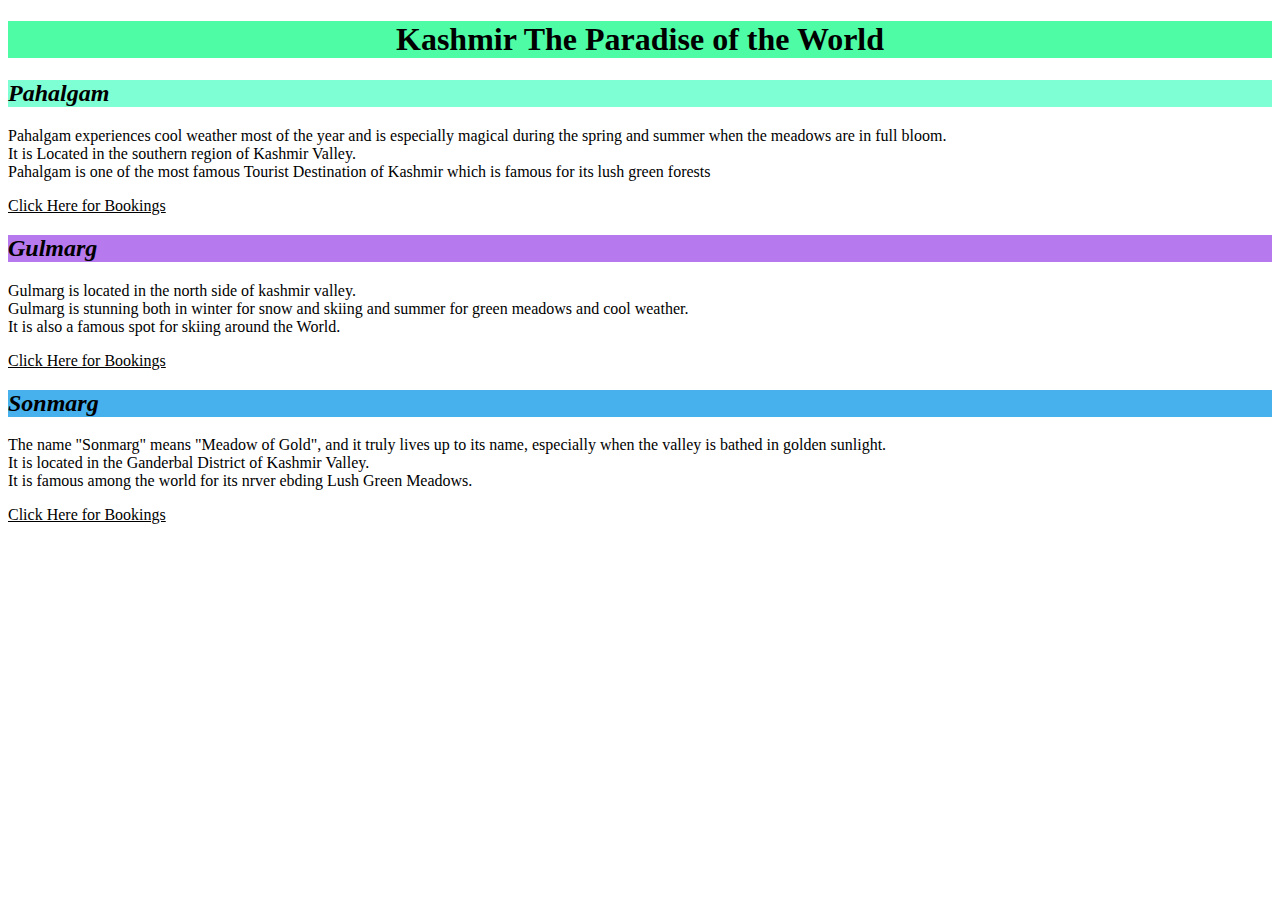
<file: index.html>
<!DOCTYPE html>
<html lang="en">
<head>
    <meta charset="UTF-8">
    <meta name="viewport" content="width=device-width, initial-scale=1.0">
    <title>Document</title>
</head>
<body>
    <h1 style="background-color: rgb(77, 252, 164);color: rgb(0, 0, 0); font: 200; text-align: center;">Kashmir The Paradise of the World</h1>
    <h2 style="background-color: aquamarine; color: rgb(0, 0, 0); font-style:italic ;
     ">Pahalgam</h2>

    <p style="font-size: medium;"> Pahalgam experiences cool weather most of the year and is especially magical during the spring and summer when the meadows are in full bloom.<br> 
        It is Located in the southern region of Kashmir Valley. <br>Pahalgam is one of the most famous Tourist Destination of Kashmir which is famous for its lush green forests</p>
        <a style="color: rgb(0, 0, 0); font-weight: 200" href="https://www.goibibo.com/?utm_source=google&utm_medium=cpc&utm_campaign=DF-Brand-EM&utm_adgroup=Only%20Goibibo&utm_term=!SEM!DF!G!Brand!RSA!108599293!6504095653!602838584772!e!goibibo!c!&gad_source=1&gbraid=0AAAAADrlxCdIr77TGudvKiIhxAaayuikK&gclid=Cj0KCQjwzrzABhD8ARIsANlSWNPlb34TzY1n7H7DQP4-T8tEmQBRnN_NtDupAnRO755ROxxxoC5DXQMaAlc1EALw_wcB">Click Here for Bookings</a>
         <h2 style="background-color: rgb(182, 121, 238); color: black; font-style:italic ; " ;>Gulmarg</h2>

         <p style="font-size: medium;">Gulmarg is located in the north side of kashmir valley.<br>
            Gulmarg is stunning both in winter for snow and skiing and summer for green meadows and cool weather.
            <br> It is also a famous spot for skiing around the World. </p>
         <a style="color: black; font-weight: 200; " href="https://www.goibibo.com/?utm_source=google&utm_medium=cpc&utm_campaign=DF-Brand-EM&utm_adgroup=Only%20Goibibo&utm_term=!SEM!DF!G!Brand!RSA!108599293!6504095653!602838584772!e!goibibo!c!&gad_source=1&gbraid=0AAAAADrlxCdIr77TGudvKiIhxAaayuikK&gclid=Cj0KCQjwzrzABhD8ARIsANlSWNPlb34TzY1n7H7DQP4-T8tEmQBRnN_NtDupAnRO755ROxxxoC5DXQMaAlc1EALw_wcB">Click Here for Bookings</a>

         <h2 style="background-color: rgb(71, 177, 238); color: black; font-style:italic ;">Sonmarg</h2>
         <p style="font-size: medium;">  The name "Sonmarg" means "Meadow of Gold", and it truly lives up to its name, especially when the valley is bathed in golden sunlight.<br>
            It is located in the Ganderbal District of Kashmir Valley. <br>
        It is famous among the world for its nrver ebding Lush Green Meadows.</p>
        <a style="color: black; font-weight: 200; " href="https://www.goibibo.com/?utm_source=google&utm_medium=cpc&utm_campaign=DF-Brand-EM&utm_adgroup=Only%20Goibibo&utm_term=!SEM!DF!G!Brand!RSA!108599293!6504095653!602838584772!e!goibibo!c!&gad_source=1&gbraid=0AAAAADrlxCdIr77TGudvKiIhxAaayuikK&gclid=Cj0KCQjwzrzABhD8ARIsANlSWNPlb34TzY1n7H7DQP4-T8tEmQBRnN_NtDupAnRO755ROxxxoC5DXQMaAlc1EALw_wcB">Click Here for Bookings</a>
    
</body>
</html>
</file>
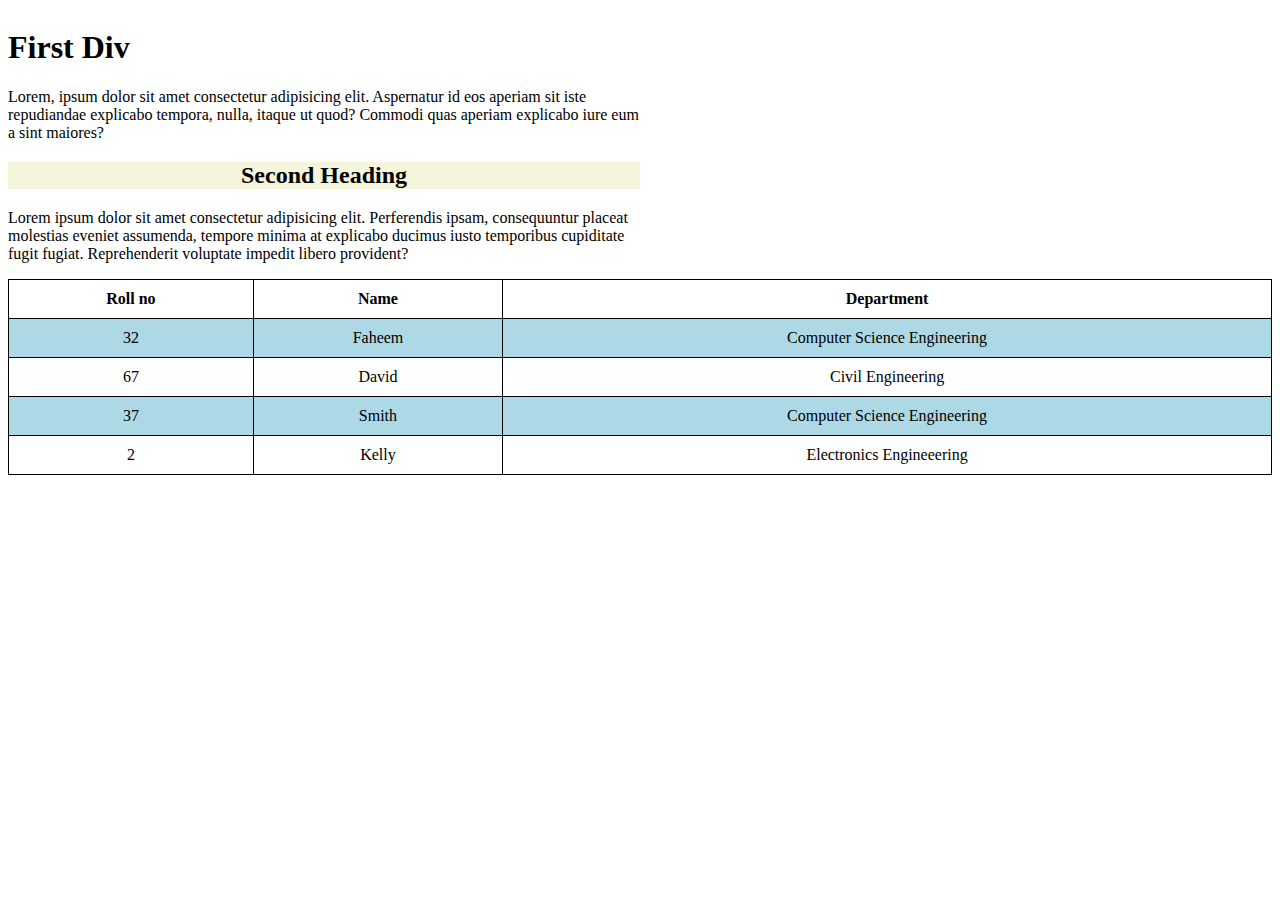
<file: 2nd.html>
<!DOCTYPE html>
<html lang="en">
<head>
    <style>
        div, div{
            display: inline-block;
            width: 50%;
        }
        


        h2{
            text-align: center;
            background-color: beige;

        }
        table{
            border-collapse: collapse;
            width: 100%;
            text-align: center;

        }
        tr,td,th{
            border: 1px solid black;
            padding: 10px;
            text-align: center;
        }

        tr:nth-child(even){
            background-color: lightblue;
        }
    </style>
    <meta charset="UTF-8">
    <meta name="viewport" content="width=device-width, initial-scale=1.0">
    <title>Document</title>
</head>
<body>
    <div>
        <h1> First Div</h1>
        <p>Lorem, ipsum dolor sit amet consectetur adipisicing elit. Aspernatur id eos aperiam sit iste repudiandae explicabo tempora, nulla, itaque ut quod? Commodi quas aperiam explicabo iure eum a sint maiores?</p>
    


    
        <h2>Second Heading</h2>
        <p>Lorem ipsum dolor sit amet consectetur adipisicing elit. Perferendis ipsam, consequuntur placeat molestias eveniet assumenda, tempore minima at explicabo ducimus iusto temporibus cupiditate fugit fugiat. Reprehenderit voluptate impedit libero provident?</p>
    
        </div>
    <table>
        <tr>
            <th>
                Roll no
            </th>
            <th>
                Name
            </th>
            <th>
                Department
            </th>
        </tr>

        <tr>
            <td>32</td>
            <td>Faheem</td>
            <td>Computer Science Engineering</td>
        </tr>
        <tr>
            <td>67</td>
            <td>David</td>
            <td>Civil Engineering</td>
        </tr>
        <tr>
            <td>37</td>
            <td>Smith</td>
            <td>Computer Science Engineering</td>
        </tr>
        <tr>
            <td>2</td>
            <td>Kelly</td>
            <td>Electronics Engineeering</td>
        </tr>
    </table>
    
    
</body>
</html>
</file>
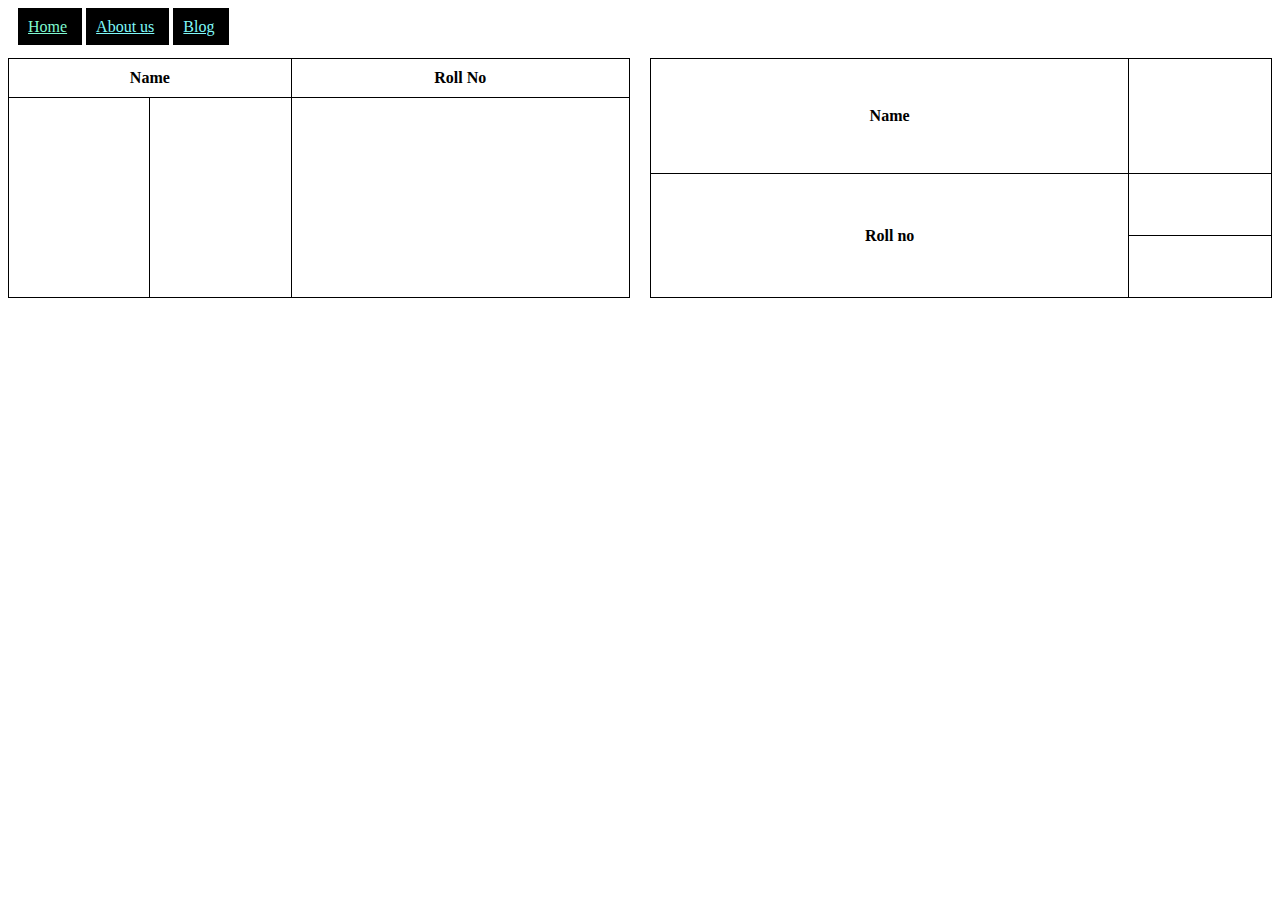
<file: 3rd.html>
<!-- Lab 2 -->


<!DOCTYPE html>
<html lang="en">
<head>

   


    <!DOCTYPE html>

    <style>

            ul.horizontal-list {
            list-style-type: none;
            margin: 0;
            padding: 10px;
            height: 30px;
            align-items: center;
            }

            ul.horizontal-list li {
            display: inline;
            margin-right: 5px;
            }
            
    

            table{
            border-collapse: collapse;
            width: 100%;
            text-align: center;
        }

            tr,td,th{
            border: 1px solid black;
            padding: 10px;
            text-align: center;
        }
    </style>
     
</head>
<body>

    <ul class="horizontal-list">
        <a style="color: rgb(127, 248, 208); background-color: black; padding: 10px" href="https//:iust.ac.in"> <li>Home</li></a>
        <a style="color: rgb(127, 248, 248); background-color: black; padding: 10px;" href="#aboutus"> <li>About us</li></a>
        <a style="color: rgb(127, 248, 248); background-color: black; padding: 10px;" href="Blog"><li>Blog</li></a>
      </ul>
    
    
      <div style="display: flex; gap: 20px;">

        <table style="width: 50%; border: 1px solid black;" border="1">
            <tr>
                <th colspan="2">Name</th>
                <th>Roll No</th>
            </tr>
            <tr style="height: 200px;">
                <td></td>
                <td></td>
                <td></td>
            </tr>
        </table>
    
        <table style="width: 50%; border: 1px solid black;" border="1">
            <tr>
                <th>Name</th>
                <td></td>
            </tr>
            <tr> 
                <th rowspan="2">Roll no</th>
                <td></td>
                
            </tr>
            <tr>
                <td></td>
            </tr>


            
            
        </table>
    
    </div>
    
    
</body>
</html>
</file>
